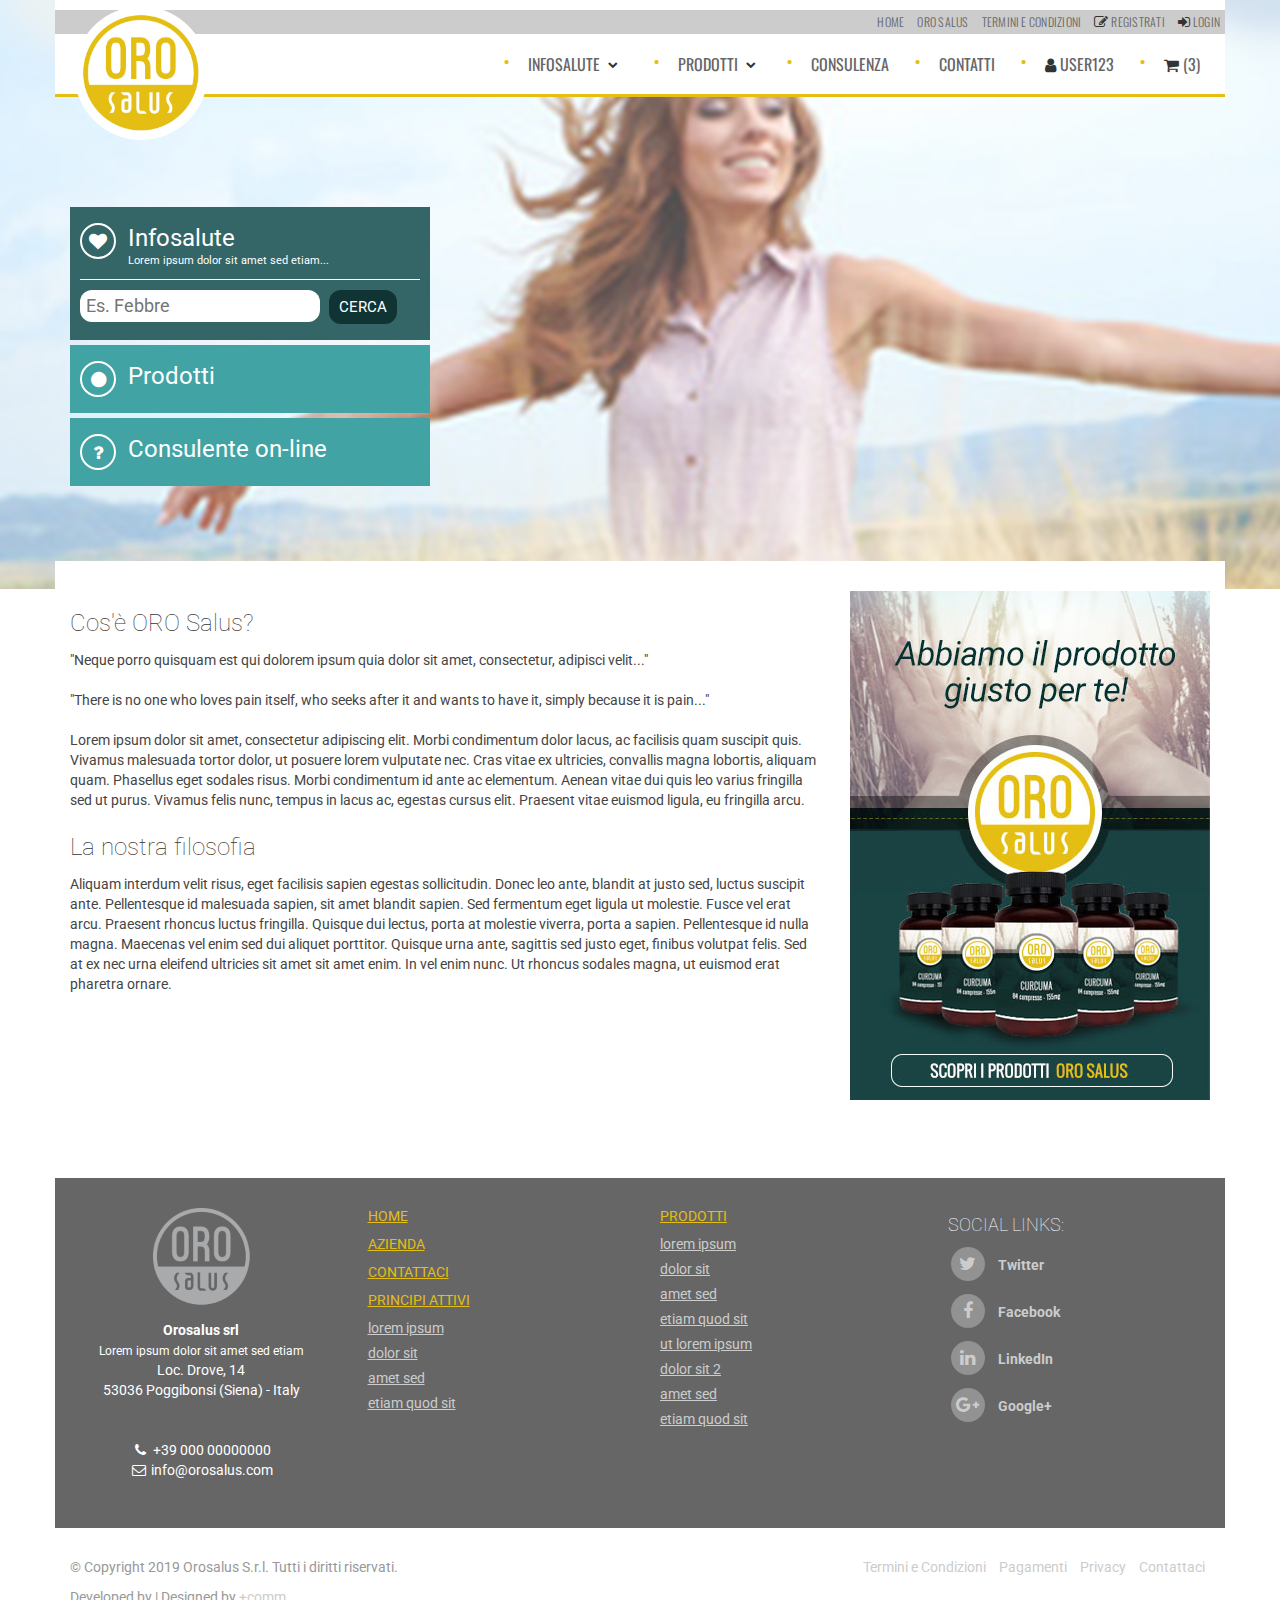
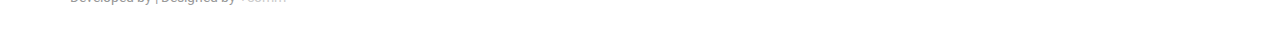
<file: index.html>
<!DOCTYPE html>
<html lang="it">

<head>
  <meta charset="utf-8">
  <title>Oro salus theme</title>
  <meta content="width=device-width, initial-scale=1.0" name="viewport">
  <meta content="" name="keywords">
  <meta content="" name="description">

  <!-- Facebook Opengraph integration: https://developers.facebook.com/docs/sharing/opengraph -->
  <meta property="og:title" content="">
  <meta property="og:image" content="">
  <meta property="og:url" content="">
  <meta property="og:site_name" content="">
  <meta property="og:description" content="">

  <!-- Twitter Cards integration: https://dev.twitter.com/cards/  -->
  <meta name="twitter:card" content="summary">
  <meta name="twitter:site" content="">
  <meta name="twitter:title" content="">
  <meta name="twitter:description" content="">
  <meta name="twitter:image" content="">

  <!-- Fav and touch icons -->
  <link rel="shortcut icon" href="img/icons/favicon.png">
  <link rel="apple-touch-icon" sizes="57x57" href="img/icons/apple-icon-57x57.png">
  <link rel="apple-touch-icon" sizes="60x60" href="img/icons/apple-icon-60x60.png">
  <link rel="apple-touch-icon" sizes="72x72" href="img/icons/apple-icon-72x72.png">
  <link rel="apple-touch-icon" sizes="76x76" href="img/icons/apple-icon-76x76.png">
  <link rel="apple-touch-icon" sizes="114x114" href="img/icons/apple-icon-114x114.png">
  <link rel="apple-touch-icon" sizes="120x120" href="img/icons/apple-icon-120x120.png">
  <link rel="apple-touch-icon" sizes="144x144" href="img/icons/apple-icon-144x144.png">
  <link rel="apple-touch-icon" sizes="152x152" href="img/icons/apple-icon-152x152.png">
  <link rel="apple-touch-icon" sizes="180x180" href="img/icons/apple-icon-180x180.png">
  <link rel="icon" type="image/png" sizes="192x192"  href="img/icons/android-icon-192x192.png">
  <link rel="icon" type="image/png" sizes="32x32" href="img/icons/favicon-32x32.png">
  <link rel="icon" type="image/png" sizes="96x96" href="img/icons/favicon-96x96.png">
  <link rel="icon" type="image/png" sizes="16x16" href="img/icons/favicon-16x16.png">
  <link rel="manifest" href="img/icons/manifest.json">
  <meta name="msapplication-TileColor" content="#ffffff">
  <meta name="msapplication-TileImage" content="img/icons/ms-icon-144x144.png">
  <meta name="theme-color" content="#ffffff">

  <!-- Google Fonts -->
  <link href="https://fonts.googleapis.com/css?family=Roboto:400,100,300,500,700,900" rel="stylesheet">
  <link href="https://fonts.googleapis.com/css?family=Oswald:300,400,500" rel="stylesheet">

  <!-- Bootstrap CSS File -->
  <link href="lib/bootstrap/css/bootstrap.min.css" rel="stylesheet">

  <!-- Libraries CSS Files -->
  <link href="lib/font-awesome/css/font-awesome.min.css" rel="stylesheet">
  <link href="lib/owlcarousel/owl.carousel.min.css" rel="stylesheet">
  <link href="lib/owlcarousel/owl.theme.min.css" rel="stylesheet">
  <link href="lib/owlcarousel/owl.transitions.min.css" rel="stylesheet">

  <!-- Main Stylesheet File -->
  <link href="css/style.css" rel="stylesheet">

  <!-- Home slider -->
  <link href="css/slider.css" rel="stylesheet">

</head>

<body class="page-index has-hero bodyBg" data-stellar-background-ratio="0.1">
  <!--Change the background class to alter background image, options are: benches, boots, buildings, city, metro -->
  <header>

    <!--Header & navbar-branding region-->
    <div class="container">
      <div class="row bgHeaderWhite">
        <a class="navbar-brand" href="index.html" title="Home">
          <h1 class="hidden">
            <img src="img/logo.png" alt="Flexor Logo">
            Oro Salus
          </h1>
        </a>

        <!--header rightside-->
        <!--user menu-->
        <ul class="list-inline user-menu pull-right headerBar" role="menubar" >
          <li class="user-register hidden-mobile"><a href="index.html" class="text-uppercase">Home</a></li>
          <li class="user-register hidden-mobile"><a href="index.html" class="text-uppercase">Oro Salus</a></li>
          <li class="user-register hidden-mobile"><a href="index.html" class="text-uppercase">Termini e Condizioni</a></li>
          <li class="user-register"><i class="fa fa-edit text-primary "></i> <a href="register.html" class="text-uppercase">Registrati</a></li>
          <li class="user-login"><i class="fa fa-sign-in text-primary"></i> <a href="login.html" class="text-uppercase">Login</a></li>
        </ul>

      </div> <!-- /row -->
    </div> <!-- /container -->

    <div class="container">
      <div class="row bgHeaderWhite">
        <div class="navbar navbar-default">
          <!--mobile collapse menu button-->
          <button type="button" class="navbar-toggle collapsed" data-toggle="collapse" data-target=".navbar-collapse" aria-expanded="false"> <span class="sr-only">Toggle navigation</span> <span class="icon-bar"></span> <span class="icon-bar"></span> <span class="icon-bar"></span> </button>

          <!--everything within this div is collapsed on mobile-->
          <div class="navbar-collapse collapse">
            <ul class="nav navbar-nav navbar-right" id="main-menu" role="menubar" aria-label="Oro salus menu">

              <li class="dropdown bulletItems" role="none presentation">
                <a href="#" class="dropdown-toggle" data-toggle="dropdown" role="menuitem" aria-haspopup="true" aria-expanded="false" tabindex="0" >INFOSALUTE<b class="caret"></b></a>
                <!-- Dropdown Menu -->
                <ul class="dropdown-menu" role="menu" aria-label="Infosalute" >
                  <li class="dropdown-header" role="none presentation">Sintomi</li>
                  <li role="none presentation"><a href="elements.html" tabindex="-1" class="menu-item" role="menuitem">Febbre</a></li>
                  <li role="none presentation"><a href="about.html" tabindex="-1" class="menu-item" role="menuitem">Mal di Schiena</a></li>
                  <li role="none presentation"><a href="login.html" tabindex="-1" class="menu-item" role="menuitem">Dolori Articolari</a></li>
                  <li role="none presentation"><a href="register.html" tabindex="-1" class="menu-item" role="menuitem">Lorem ipsum</a></li>
                  <li class="dropdown-footer" role="none presentation">Dropdown footer</li>
                </ul>
              </li>
              
              <li class="dropdown dropdown-mm bulletItems" role="none presentation">
                <a href="#" class="dropdown-toggle" data-toggle="dropdown">PRODOTTI<b class="caret"></b></a>
                <!-- Dropdown Menu -->
                <ul class="dropdown-menu dropdown-menu-mm dropdown-menu-persist" role="menu" aria-label="Prodotti" >
                  <li class="row" role="none presentation">
                    <ul class="col-md-6" role="none presentation">
                      <li class="dropdown-header" role="none presentation">Categoria 1</li>
                      <li role="none presentation"><a href="#" role="menuitem">Lorem ipsum</a></li>
                      <li role="none presentation"><a href="#" role="menuitem">Dolor sit</a></li>
                      <li role="none presentation"><a href="#" role="menuitem">Amet sed</a></li>
                      <li role="none presentation"><a href="#" role="menuitem">Quoque sed etiam</a></li>
                    </ul>
                    <ul class="col-md-6" role="none presentation">
                      <li class="dropdown-header" role="none presentation">Categoria 2</li>
                      <li role="none presentation"><a href="#" role="menuitem">Lorem ipsum</a></li>
                      <li role="none presentation"><a href="#" role="menuitem">Dolor sit</a></li>
                      <li role="none presentation"><a href="#" role="menuitem">Amet sed</a></li>
                      <li role="none presentation"><a href="#" role="menuitem">Quoque sed etiam</a></li>
                    </ul>
                  </li>
                  <li class="dropdown-footer" role="none presentation">
                    <div class="row">
                      <div class="col-md-7">Acquista i nostri prodotti</div>
                      <div class="col-md-5">
                        <a href="https://bootstrapmade.com" class="btn btn-more btn-lg pull-right"><i class="fa fa-cloud-download"></i> Acquista</a>
                      </div>
                    </div>
                  </li>
                </ul>
              </li>

              <li class="bulletItems" role="none presentation"><a href="#" role="menuitem">Consulenza</a></li>
              <li class="bulletItems" role="none presentation"><a href="#" role="menuitem">Contatti</a></li>
              <li class="bulletItems" role="none presentation"><a href="#" role="menuitem" ><i class="fa fa-user text-primary "></i> user123</a></li>
              <li class="bulletItems" role="none presentation"><a href="#" role="menuitem" ><i class="fa fa-shopping-cart text-primary "></i> (3)</a></li>

            </ul>
          </div><!--/.navbar-collapse -->

        </div> <!--/.navbar -->

      </div> <!-- /row -->
    </div> <!-- /container -->

  </header>

  <!-- SLIDER -->
  <!-- SLIDER -->
  <!-- SLIDER -->
  <div id="subHeader">
    <div class="container">
      <div class="row ">
        <div class="col-xs-12 col-md-4 col-sm-8 ">
          <div class="blockTab darkGreen">
            <a href="#" title="Ricerca Oro Salus">
            <div class="contentTab">
              <div class="iconTab"><i class="fa fa-heart"></i></div> <div class="titleTab">Infosalute<br/>
              <small>Lorem ipsum dolor sit amet sed etiam...</small></div>
            </div></a>
            <form action="">
              <input type="text" class="serachTxt" placeholder="Es. Febbre" >
              <input type="submit" value="CERCA">
            </form>
          </div>
          <div class="blockTab lightGreen">
            <a href="#" title="Ricerca Oro Salus">
            <div class="contentTab">
              <div class="iconTab"><i class="fa fa-circle"></i></div> <div class="titleTab">Prodotti</div>
            </div></a>
          </div>
          <div class="blockTab lightGreen">
            <a href="#" title="Ricerca Oro Salus">
            <div class="contentTab">
              <div class="iconTab"><i class="fa fa-question"></i></div> <div class="titleTab">Consulente on-line</div>
            </div></a>
          </div>

        </div> <!-- //col-xs-12  -->  
      </div> <!-- //row -->  
    </div> <!-- //container -->  

  </div>
  <!-- /SLIDER -->
  <!-- /SLIDER -->
  <!-- /SLIDER -->



  <!-- ======== @Region: #main content ======== -->
  <!-- ======== @Region: #main content ======== -->
  <!-- ======== @Region: #main content ======== -->
  <main >

    <div class="container">
      <div class="row mainContent">

        <article class="col-xs-12 col-md-8 paddingContent">
        <h3>Cos'è ORO Salus?</h3>
        <p>"Neque porro quisquam est qui dolorem ipsum quia dolor sit amet, consectetur, adipisci velit..."</p>
        <p>"There is no one who loves pain itself, who seeks after it and wants to have it, simply because it is pain..."</p>

        <p>Lorem ipsum dolor sit amet, consectetur adipiscing elit. Morbi condimentum dolor lacus, ac facilisis quam suscipit quis. Vivamus malesuada tortor dolor, ut posuere lorem vulputate nec. Cras vitae ex ultricies, convallis magna lobortis, aliquam quam. Phasellus eget sodales risus. Morbi condimentum id ante ac elementum. Aenean vitae dui quis leo varius fringilla sed ut purus. Vivamus felis nunc, tempus in lacus ac, egestas cursus elit. Praesent vitae euismod ligula, eu fringilla arcu.</p>

        <h3>La nostra filosofia</h3>

        <p>Aliquam interdum velit risus, eget facilisis sapien egestas sollicitudin. Donec leo ante, blandit at justo sed, luctus suscipit ante. Pellentesque id malesuada sapien, sit amet blandit sapien. Sed fermentum eget ligula ut molestie. Fusce vel erat arcu. Praesent rhoncus luctus fringilla. Quisque dui lectus, porta at molestie viverra, porta a sapien. Pellentesque id nulla magna. Maecenas vel enim sed dui aliquet porttitor. Quisque urna ante, sagittis sed justo eget, finibus volutpat felis. Sed at ex nec urna eleifend ultricies sit amet sit amet enim. In vel enim nunc. Ut rhoncus sodales magna, ut euismod erat pharetra ornare.</p>
        </article>

        <aside class="col-xs-12 col-md-4 paddingContent">
            <img src="./img/sidebar.jpg" alt="oro salus product advertising"  >
        </aside>


      </div> <!-- /row mainContent -->
    </div> <!-- /row mainContent -->

  </main>
  <!-- ======== @Region: #main content ======== -->
  <!-- ======== @Region: #main content ======== -->
  <!-- ======== @Region: #main content ======== -->


  <!-- ======== @Region: #footer ======== -->
  <!-- ======== @Region: #footer ======== -->
  <!-- ======== @Region: #footer ======== -->
  <footer id="footer" class="block" >
    <div class="container">

      <div class="row" id="contact">

        <div class="col-md-3 col-sm-6 col-sx-12 text-center">
          <div class="block">
            <address>
              <div itemscope itemtype="http://schema.org/LocalBusiness">
              <img src="./img/logo-footer.png" class="logoFooter" itemprop="image" alt="oro salussmall logo" ><br/>
              <strong itemprop="name">Orosalus srl</strong><br>
              <small itemprop="description">Lorem ipsum dolor sit amet sed etiam</small><br>
              <div itemprop="address" itemscope itemtype="http://schema.org/PostalAddress" >
                <span itemprop="streetAddress">Loc. Drove, 14</span><br>
                <span itemprop="addressLocality">53036 Poggibonsi</span>
                <span itemprop="addressRegion">(Siena) - Italy</span>
              </div>
              <br><br>
              <span itemprop="telephone"><i class="fa fa-phone fa-fw"></i> +39 000 00000000</span>
              <br>
              <span itemprop="email"><i class="fa fa-envelope-o fa-fw"></i> info@orosalus.com</span>
              <br>
              </div>
            </address>
          </div> <!-- /block -->
        </div> <!-- /col-md-3 col-sm-3 col-xs-6 -->

        <div class="col-md-3 col-sm-3 col-xs-6">
          <div class="block">
          <ul class="footerMenu ">
            <li class="largeMenu" ><a href="#" title="" >HOME</a></li>
            <li class="largeMenu" ><a href="#" title="" >AZIENDA</a></li>
            <li class="largeMenu" ><a href="#" title="" >CONTATTACI</a></li>
          </ul>

          <ul class="footerMenu ">
            <li class="largeMenu" ><a href="#" title="" >PRINCIPI ATTIVI</a></li>
            <li ><a href="#" title="" >lorem ipsum</a></li>
            <li ><a href="#" title="" >dolor sit</a></li>
            <li ><a href="#" title="" >amet sed</a></li>
            <li ><a href="#" title="" >etiam quod sit</a></li>
          </ul>

          </div> <!-- /block -->
        </div> <!-- /col-md-3 col-sm-3 col-xs-6 -->


        <div class="col-md-3 col-sm-3 col-xs-6">
          <div class="block">
          <ul class="footerMenu ">
            <li class="largeMenu" ><a href="#" title="" >PRODOTTI</a></li>
            <li ><a href="#" title="" >lorem ipsum</a></li>
            <li ><a href="#" title="" >dolor sit</a></li>
            <li ><a href="#" title="" >amet sed</a></li>
            <li ><a href="#" title="" >etiam quod sit</a></li>
            <li ><a href="#" title="" >ut lorem ipsum</a></li>
            <li ><a href="#" title="" >dolor sit 2</a></li>
            <li ><a href="#" title="" >amet sed</a></li>
            <li ><a href="#" title="" >etiam quod sit</a></li>
          </ul>
          </div> <!-- /block -->
        </div> <!-- /col-md-3 col-sm-3 col-xs-6 -->

        <div class="col-md-3 col-sm-12 col-xs-12">
          <div class="block">
          <h4 class="text-uppercase">
              Social links:
            </h4>
          <!--social media icons-->
          <div class="social-media social-media-stacked">
            <!--@todo: replace with company social media details-->
            <a href="#"><i class="fa fa-twitter fa-fw"></i> Twitter</a>
            <a href="#"><i class="fa fa-facebook fa-fw"></i> Facebook</a>
            <a href="#"><i class="fa fa-linkedin fa-fw"></i> LinkedIn</a>
            <a href="#"><i class="fa fa-google-plus fa-fw"></i> Google+</a>
          </div>
          </div> <!-- /block -->
        </div> <!-- /col-md-3 col-sm-3 col-xs-6 -->

      </div>  <!-- /row -->

      <div class="row subfooter">

        <div class="col-md-6 col-sm-6 col-xs-12">
          <p>© Copyright 2019 Orosalus S.r.l. Tutti i diritti riservati.</p>
          <div class="credits">
            Developed by <a href="#"></a> | Designed by <a href="#">+comm</a>
          </div>
        </div>

        <div class="col-md-6 col-sm-6 col-xs-12">
          <ul class="list-inline pull-right">
            <li><a href="#">Termini e Condizioni</a></li>
            <li><a href="#">Pagamenti</a></li>
            <li><a href="#">Privacy</a></li>
            <li><a href="#">Contattaci</a></li>
          </ul>
        </div>

      </div>  <!-- /row -->

      <a href="#top" class="scrolltop">Top</a>

    </div>
  </footer>

  <!-- Required JavaScript Libraries -->
  <script src="lib/jquery/jquery.min.js"></script>
  <script src="lib/bootstrap/js/bootstrap.min.js"></script>
  <script src="lib/owlcarousel/owl.carousel.min.js"></script>
  <script src="lib/stellar/stellar.min.js"></script>
  <script src="lib/waypoints/waypoints.min.js"></script>

  <!-- Template Specisifc Custom Javascript File -->
  <script src="js/custom.js"></script>

</body>

</html>
</file>
<file: css/style.css>
/*
  Theme Name: Oro Salus
  Theme URL: #
  Author: #
  Author URL: #
*/

.btn {
  text-shadow: none;
}
.btn-shadow {
  -webkit-box-shadow: 0 1px 5px #969696;
  -moz-box-shadow: 0 1px 5px #969696;
  box-shadow: 0 1px 5px #969696;
}
.btn-primary {
  color: #ffffff;
  text-shadow: 0 -1px 0 rgba(0, 0, 0, 0.25);
  background-image: -webkit-linear-gradient(top, #e4be13 0%, #e4be13 100%);
  background-image: -o-linear-gradient(top, #e4be13 0%, #e4be13 100%);
  background-image: linear-gradient(to bottom, #e4be13 0%, #e4be13 100%);
  background-color: #f4511e;
  background-image: -moz-linear-gradient(top, #e4be13, #e4be13);
  background-image: -webkit-gradient(linear, 0 0, 0 100%, from(#e4be13), to(#e4be13));
  background-image: -webkit-linear-gradient(top, #e4be13, #e4be13);
  background-image: -o-linear-gradient(top, #e4be13, #e4be13);
  background-image: linear-gradient(to bottom, #e4be13, #e4be13);
  background-repeat: repeat-x;
  filter: progid:DXImageTransform.Microsoft.gradient(startColorstr='#ffe4be13', endColorstr='#ffe4be13', GradientType=0);
  border-color: #e4be13 #e4be13 #9e3111;
  border-color: rgba(0, 0, 0, 0.1) rgba(0, 0, 0, 0.1) rgba(0, 0, 0, 0.25);
  *background-color: #e4be13;
  /* Darken IE7 buttons by default so they stand out more given they won't have borders */
  filter: progid:DXImageTransform.Microsoft.gradient(enabled = false);
}
.btn-primary:hover,
.btn-primary:focus,
.btn-primary:active,
.btn-primary.active,
.btn-primary.disabled,
.btn-primary[disabled],
.btn-primary.active.focus,
.btn-primary.active:focus,
.btn-primary.active:hover,
.btn-primary:active.focus,
.btn-primary:active:focus,
.btn-primary:active:hover {
  color: #ffffff;
  background-color: #e4be13;
  border-color: #e4be13;
}
.btn-warning {
  color: #ffffff;
  text-shadow: 0 -1px 0 rgba(0, 0, 0, 0.25);
  background-image: -webkit-linear-gradient(top, #fbb450 0%, #f89406 100%);
  background-image: -o-linear-gradient(top, #fbb450 0%, #f89406 100%);
  background-image: linear-gradient(to bottom, #fbb450 0%, #f89406 100%);
  background-color: #faa732;
  background-image: -moz-linear-gradient(top, #fbb450, #f89406);
  background-image: -webkit-gradient(linear, 0 0, 0 100%, from(#fbb450), to(#f89406));
  background-image: -webkit-linear-gradient(top, #fbb450, #f89406);
  background-image: -o-linear-gradient(top, #fbb450, #f89406);
  background-image: linear-gradient(to bottom, #fbb450, #f89406);
  background-repeat: repeat-x;
  filter: progid:DXImageTransform.Microsoft.gradient(startColorstr='#fffbb450', endColorstr='#fff89406', GradientType=0);
  border-color: #f89406 #f89406 #ad6704;
  border-color: rgba(0, 0, 0, 0.1) rgba(0, 0, 0, 0.1) rgba(0, 0, 0, 0.25);
  *background-color: #f89406;
  /* Darken IE7 buttons by default so they stand out more given they won't have borders */
  filter: progid:DXImageTransform.Microsoft.gradient(enabled = false);
}
.btn-warning:hover,
.btn-warning:focus,
.btn-warning:active,
.btn-warning.active,
.btn-warning.disabled,
.btn-warning[disabled],
.btn-warning.active.focus,
.btn-warning.active:focus,
.btn-warning.active:hover,
.btn-warning:active.focus,
.btn-warning:active:focus,
.btn-warning:active:hover {
  color: #ffffff;
  background-color: #f89406;
  border-color: #f89406;
}
.btn-danger {
  color: #ffffff;
  text-shadow: 0 -1px 0 rgba(0, 0, 0, 0.25);
  background-image: -webkit-linear-gradient(top, #ee5f5b 0%, #bd362f 100%);
  background-image: -o-linear-gradient(top, #ee5f5b 0%, #bd362f 100%);
  background-image: linear-gradient(to bottom, #ee5f5b 0%, #bd362f 100%);
  background-color: #da4f49;
  background-image: -moz-linear-gradient(top, #ee5f5b, #bd362f);
  background-image: -webkit-gradient(linear, 0 0, 0 100%, from(#ee5f5b), to(#bd362f));
  background-image: -webkit-linear-gradient(top, #ee5f5b, #bd362f);
  background-image: -o-linear-gradient(top, #ee5f5b, #bd362f);
  background-image: linear-gradient(to bottom, #ee5f5b, #bd362f);
  background-repeat: repeat-x;
  filter: progid:DXImageTransform.Microsoft.gradient(startColorstr='#ffee5f5b', endColorstr='#ffbd362f', GradientType=0);
  border-color: #bd362f #bd362f #802420;
  border-color: rgba(0, 0, 0, 0.1) rgba(0, 0, 0, 0.1) rgba(0, 0, 0, 0.25);
  *background-color: #bd362f;
  /* Darken IE7 buttons by default so they stand out more given they won't have borders */
  filter: progid:DXImageTransform.Microsoft.gradient(enabled = false);
}
.btn-danger:hover,
.btn-danger:focus,
.btn-danger:active,
.btn-danger.active,
.btn-danger.disabled,
.btn-danger[disabled],
.btn-danger.active.focus,
.btn-danger.active:focus,
.btn-danger.active:hover,
.btn-danger:active.focus,
.btn-danger:active:focus,
.btn-danger:active:hover {
  color: #ffffff;
  background-color: #bd362f;
  border-color: #bd362f;
}
.btn-success {
  color: #ffffff;
  text-shadow: 0 -1px 0 rgba(0, 0, 0, 0.25);
  background-image: -webkit-linear-gradient(top, #1b7b00 0%, #51a351 100%);
  background-image: -o-linear-gradient(top, #1b7b00 0%, #51a351 100%);
  background-image: linear-gradient(to bottom, #1b7b00 0%, #51a351 100%);
  background-color: #318b20;
  background-image: -moz-linear-gradient(top, #1b7b00, #51a351);
  background-image: -webkit-gradient(linear, 0 0, 0 100%, from(#1b7b00), to(#51a351));
  background-image: -webkit-linear-gradient(top, #1b7b00, #51a351);
  background-image: -o-linear-gradient(top, #1b7b00, #51a351);
  background-image: linear-gradient(to bottom, #1b7b00, #51a351);
  background-repeat: repeat-x;
  filter: progid:DXImageTransform.Microsoft.gradient(startColorstr='#ff1b7b00', endColorstr='#ff51a351', GradientType=0);
  border-color: #51a351 #51a351 #387038;
  border-color: rgba(0, 0, 0, 0.1) rgba(0, 0, 0, 0.1) rgba(0, 0, 0, 0.25);
  *background-color: #51a351;
  /* Darken IE7 buttons by default so they stand out more given they won't have borders */
  filter: progid:DXImageTransform.Microsoft.gradient(enabled = false);
}
.btn-success:hover,
.btn-success:focus,
.btn-success:active,
.btn-success.active,
.btn-success.disabled,
.btn-success[disabled],
.btn-success.active.focus,
.btn-success.active:focus,
.btn-success.active:hover,
.btn-success:active.focus,
.btn-success:active:focus,
.btn-success:active:hover {
  color: #ffffff;
  background-color: #51a351;
  border-color: #51a351;
}
.btn-info {
  color: #ffffff;
  text-shadow: 0 -1px 0 rgba(0, 0, 0, 0.25);
  background-image: -webkit-linear-gradient(top, #5bc0de 0%, #2f96b4 100%);
  background-image: -o-linear-gradient(top, #5bc0de 0%, #2f96b4 100%);
  background-image: linear-gradient(to bottom, #5bc0de 0%, #2f96b4 100%);
  background-color: #49afcd;
  background-image: -moz-linear-gradient(top, #5bc0de, #2f96b4);
  background-image: -webkit-gradient(linear, 0 0, 0 100%, from(#5bc0de), to(#2f96b4));
  background-image: -webkit-linear-gradient(top, #5bc0de, #2f96b4);
  background-image: -o-linear-gradient(top, #5bc0de, #2f96b4);
  background-image: linear-gradient(to bottom, #5bc0de, #2f96b4);
  background-repeat: repeat-x;
  filter: progid:DXImageTransform.Microsoft.gradient(startColorstr='#ff5bc0de', endColorstr='#ff2f96b4', GradientType=0);
  border-color: #2f96b4 #2f96b4 #1f6377;
  border-color: rgba(0, 0, 0, 0.1) rgba(0, 0, 0, 0.1) rgba(0, 0, 0, 0.25);
  *background-color: #2f96b4;
  /* Darken IE7 buttons by default so they stand out more given they won't have borders */
  filter: progid:DXImageTransform.Microsoft.gradient(enabled = false);
}
.btn-info:hover,
.btn-info:focus,
.btn-info:active,
.btn-info.active,
.btn-info.disabled,
.btn-info[disabled],
.btn-info.active.focus,
.btn-info.active:focus,
.btn-info.active:hover,
.btn-info:active.focus,
.btn-info:active:focus,
.btn-info:active:hover {
  color: #ffffff;
  background-color: #2f96b4;
  border-color: #2f96b4;
}
.btn-inverse {
  color: #ffffff;
  text-shadow: 0 -1px 0 rgba(0, 0, 0, 0.25);
  background-image: -webkit-linear-gradient(top, #343331 0%, #000000 100%);
  background-image: -o-linear-gradient(top, #343331 0%, #000000 100%);
  background-image: linear-gradient(to bottom, #343331 0%, #000000 100%);
  background-color: #1f1f1d;
  background-image: -moz-linear-gradient(top, #343331, #000000);
  background-image: -webkit-gradient(linear, 0 0, 0 100%, from(#343331), to(#000000));
  background-image: -webkit-linear-gradient(top, #343331, #000000);
  background-image: -o-linear-gradient(top, #343331, #000000);
  background-image: linear-gradient(to bottom, #343331, #000000);
  background-repeat: repeat-x;
  filter: progid:DXImageTransform.Microsoft.gradient(startColorstr='#ff343331', endColorstr='#ff000000', GradientType=0);
  border-color: #000000 #000000 #000000;
  border-color: rgba(0, 0, 0, 0.1) rgba(0, 0, 0, 0.1) rgba(0, 0, 0, 0.25);
  *background-color: #000000;
  /* Darken IE7 buttons by default so they stand out more given they won't have borders */
  filter: progid:DXImageTransform.Microsoft.gradient(enabled = false);
}
.btn-inverse:hover,
.btn-inverse:focus,
.btn-inverse:active,
.btn-inverse.active,
.btn-inverse.disabled,
.btn-inverse[disabled],
.btn-inverse.active.focus,
.btn-inverse.active:focus,
.btn-inverse.active:hover,
.btn-inverse:active.focus,
.btn-inverse:active:focus,
.btn-inverse:active:hover {
  color: #ffffff;
  background-color: #000000;
  border-color: #000000;
}
.btn-more {
  background: #ffffff;
  color: #e4be13;
  -webkit-box-shadow: 0 1px 3px rgba(52, 51, 49, 0.3);
  -moz-box-shadow: 0 1px 3px rgba(52, 51, 49, 0.3);
  box-shadow: 0 1px 3px rgba(52, 51, 49, 0.3);
  -webkit-border-radius: 2px;
  -moz-border-radius: 2px;
  border-radius: 2px;
  padding: 0 12px 0 0;
  text-transform: none;
  display: inline-block;
  line-height: 20px;
  border: none;
  margin: 0;
  -webkit-transition: all 0.2s ease-out;
  -moz-transition: all 0.2s ease-out;
  -o-transition: all 0.2s ease-out;
  transition: all 0.2s ease-out;
  font-weight: bold;
}
.btn-more.block-link {
  display: block;
}
.btn-more.block-link:before,
.btn-more.block-link:after {
  content: " ";
  display: table;
}
.btn-more.block-link:after {
  clear: both;
}
.btn-more.block-link i {
  float: left;
}
.btn-more:hover {
  background: #e4be13;
  color: #ffffff !important;
  text-decoration: none;
  text-shadow: none;
}
.btn-more i,
.btn-more [class*=" icon-"] {
  background: #e4be13;
  color: #ffffff;
  font-style: normal;
  font-weight: 100;
  -webkit-border-radius: 2px 0 0 2px;
  -moz-border-radius: 2px 0 0 2px;
  border-radius: 2px 0 0 2px;
  height: 20px;
  width: 20px;
  display: inline-block;
  line-height: 20px;
  text-align: center;
  margin: 0;
  padding: 0;
  margin-right: 8px;
}
.btn-more i.default:before,
.btn-more [class*=" icon-"].default:before {
  content: "\f067";
  font-family: 'FontAwesome';
}
.btn-more.i-right {
  padding: 0 0 0 12px;
}
.btn-more.i-right i,
.btn-more.i-right [class*=" icon-"] {
  margin-right: 0;
  margin-left: 8px;
  -webkit-border-radius: 0 2px 2px 0;
  -moz-border-radius: 0 2px 2px 0;
  border-radius: 0 2px 2px 0;
}
.btn-more.large,
.btn-more.btn-lg {
  line-height: 38px;
}
.btn-more.large i,
.btn-more.btn-lg i {
  height: 38px;
  line-height: 40px;
  width: 38px;
  font-size: 22px;
  vertical-align: top;
}
.block {
  padding: 2em 0;
}
.block:before,
.block:after {
  content: " ";
  display: table;
}
.block:after {
  clear: both;
}
  .block-title {
  margin-top: 0;
  position: relative;
  margin-bottom: 30px;
}
  .block-title:after {
    width: 80px;
    height: 1px;
    background: #e4be13;
    content: '';
    display: block;
    position: absolute;
    bottom: -10px;
  }
.block.block-pd-sm {
  padding: 2em 0;
}
.block.block-pd-lg {
  padding: 8em 0;
}
.block.block-pd-h {
  padding: 4em;
}
.block.block-pd-h.block-pd-sm {
  padding: 2em;
}
.block.block-pd-h.block-pd-lg {
  padding: 8em;
}
.block.block-bg-primary,
.block.block-bg-primary:after {
  background-color: #e4be13;
  color: #ffffff;
}
.block.block-bg-noise,
.block.block-bg-noise:after {
  background: #ededed url(../img/bg_noise-bg.png) left top repeat;
}
.block.block-bg-grey,
.block.block-bg-grey:after {
  background-color: #f3f3f3;
}
.block.block-bg-gradient,
.block.block-bg-gradient:after {
  background-image: -webkit-linear-gradient(top, #f9f9f9 0%, #f6f6f6 100%);
  background-image: -o-linear-gradient(top, #f9f9f9 0%, #f6f6f6 100%);
  background-image: linear-gradient(to bottom, #f9f9f9 0%, #f6f6f6 100%);
  background-color: #f8f8f8;
  background-image: -moz-linear-gradient(top, #f9f9f9, #f6f6f6);
  background-image: -webkit-gradient(linear, 0 0, 0 100%, from(#f9f9f9), to(#f6f6f6));
  background-image: -webkit-linear-gradient(top, #f9f9f9, #f6f6f6);
  background-image: -o-linear-gradient(top, #f9f9f9, #f6f6f6);
  background-image: linear-gradient(to bottom, #f9f9f9, #f6f6f6);
  background-repeat: repeat-x;
  filter: progid:DXImageTransform.Microsoft.gradient(startColorstr='#fff9f9f9', endColorstr='#fff6f6f6', GradientType=0);
}
.block.block-bg-gradient-flip,
.block.block-bg-gradient-flip:after {
  background-image: -webkit-linear-gradient(top, #f6f6f6 0%, #f9f9f9 100%);
  background-image: -o-linear-gradient(top, #f6f6f6 0%, #f9f9f9 100%);
  background-image: linear-gradient(to bottom, #f6f6f6 0%, #f9f9f9 100%);
  background-color: #f7f7f7;
  background-image: -moz-linear-gradient(top, #f6f6f6, #f9f9f9);
  background-image: -webkit-gradient(linear, 0 0, 0 100%, from(#f6f6f6), to(#f9f9f9));
  background-image: -webkit-linear-gradient(top, #f6f6f6, #f9f9f9);
  background-image: -o-linear-gradient(top, #f6f6f6, #f9f9f9);
  background-image: linear-gradient(to bottom, #f6f6f6, #f9f9f9);
  background-repeat: repeat-x;
  filter: progid:DXImageTransform.Microsoft.gradient(startColorstr='#fff6f6f6', endColorstr='#fff9f9f9', GradientType=0);
}
.block.block-bg-grey-dark,
.block.block-bg-grey-dark:after {
  background-color: #212324;
  color: white;
}
.block.block-bg-img {
  background-repeat: no-repeat;
  background-attachment: fixed;
  background-size: cover;
  transition: 0s linear;
  transition-property: background-position;
}
.block.block-bg-overlay {
  position: relative;
}
.block.block-bg-overlay:after {
  content: '';
  position: absolute;
  top: 0;
  left: 0;
  right: 0;
  bottom: 0;
  height: 100%;
  width: 100%;
  z-index: 1;
  opacity: 0.5;
  filter: alpha(opacity=50);
  display: block !important;
}
.block.block-bg-overlay > * {
  z-index: 2;
  position: relative;
}
.block.block-bg-overlay.block-bg-overlay-1:after {
  opacity: 0.1;
  filter: alpha(opacity=10);
}
.block.block-bg-overlay.block-bg-overlay-2:after {
  opacity: 0.2;
  filter: alpha(opacity=20);
}
.block.block-bg-overlay.block-bg-overlay-3:after {
  opacity: 0.3;
  filter: alpha(opacity=30);
}
.block.block-bg-overlay.block-bg-overlay-4:after {
  opacity: 0.4;
  filter: alpha(opacity=40);
}
.block.block-bg-overlay.block-bg-overlay-5:after {
  opacity: 0.5;
  filter: alpha(opacity=50);
}
.block.block-bg-overlay.block-bg-overlay-6:after {
  opacity: 0.6;
  filter: alpha(opacity=60);
}
.block.block-bg-overlay.block-bg-overlay-7:after {
  opacity: 0.7;
  filter: alpha(opacity=70);
}
.block.block-bg-overlay.block-bg-overlay-8:after {
  opacity: 0.8;
  filter: alpha(opacity=80);
}
.block.block-bg-overlay.block-bg-overlay-9:after {
  opacity: 0.9;
  filter: alpha(opacity=90);
}
.block.block-border-bottom {
  border-bottom: 1px solid #e4be13;
}
.block.block-border-top {
  border-top: 1px solid #e4be13;
}
.block.block-border-bottom-grey {
  border-bottom: 1px solid #eeeeee;
}
.block.block-border-top-grey {
  border-top: 1px solid #eeeeee;
}
.block-contained {
  padding: 4em 0;
  margin-right: auto;
  margin-left: auto;
  padding-left: 15px;
  padding-right: 15px;
}
.block-contained:before,
.block-contained:after {
  content: " ";
  display: table;
}
.block-contained:after {
  clear: both;
}
.block-contained .block-title {
  margin-top: 0;
  position: relative;
  margin-bottom: 30px;
}
.block-contained .block-title:after {
  width: 80px;
  height: 1px;
  background: #e4be13;
  content: '';
  display: block;
  position: absolute;
  bottom: -10px;
}
.block-contained.block-pd-sm {
  padding: 2em 0;
}
.block-contained.block-pd-lg {
  padding: 8em 0;
}
.block-contained.block-pd-h {
  padding: 4em;
}
.block-contained.block-pd-h.block-pd-sm {
  padding: 2em;
}
.block-contained.block-pd-h.block-pd-lg {
  padding: 8em;
}
.block-contained.block-bg-primary,
.block-contained.block-bg-primary:after {
  background-color: #e4be13;
  color: #ffffff;
}
.block-contained.block-bg-noise,
.block-contained.block-bg-noise:after {
  background: #ededed url(../img/bg_noise-bg.png) left top repeat;
}
.block-contained.block-bg-grey,
.block-contained.block-bg-grey:after {
  background-color: #f3f3f3;
}
.block-contained.block-bg-gradient,
.block-contained.block-bg-gradient:after {
  background-image: -webkit-linear-gradient(top, #f9f9f9 0%, #f6f6f6 100%);
  background-image: -o-linear-gradient(top, #f9f9f9 0%, #f6f6f6 100%);
  background-image: linear-gradient(to bottom, #f9f9f9 0%, #f6f6f6 100%);
  background-color: #f8f8f8;
  background-image: -moz-linear-gradient(top, #f9f9f9, #f6f6f6);
  background-image: -webkit-gradient(linear, 0 0, 0 100%, from(#f9f9f9), to(#f6f6f6));
  background-image: -webkit-linear-gradient(top, #f9f9f9, #f6f6f6);
  background-image: -o-linear-gradient(top, #f9f9f9, #f6f6f6);
  background-image: linear-gradient(to bottom, #f9f9f9, #f6f6f6);
  background-repeat: repeat-x;
  filter: progid:DXImageTransform.Microsoft.gradient(startColorstr='#fff9f9f9', endColorstr='#fff6f6f6', GradientType=0);
}
.block-contained.block-bg-gradient-flip,
.block-contained.block-bg-gradient-flip:after {
  background-image: -webkit-linear-gradient(top, #f6f6f6 0%, #f9f9f9 100%);
  background-image: -o-linear-gradient(top, #f6f6f6 0%, #f9f9f9 100%);
  background-image: linear-gradient(to bottom, #f6f6f6 0%, #f9f9f9 100%);
  background-color: #f7f7f7;
  background-image: -moz-linear-gradient(top, #f6f6f6, #f9f9f9);
  background-image: -webkit-gradient(linear, 0 0, 0 100%, from(#f6f6f6), to(#f9f9f9));
  background-image: -webkit-linear-gradient(top, #f6f6f6, #f9f9f9);
  background-image: -o-linear-gradient(top, #f6f6f6, #f9f9f9);
  background-image: linear-gradient(to bottom, #f6f6f6, #f9f9f9);
  background-repeat: repeat-x;
  filter: progid:DXImageTransform.Microsoft.gradient(startColorstr='#fff6f6f6', endColorstr='#fff9f9f9', GradientType=0);
}
.block-contained.block-bg-grey-dark,
.block-contained.block-bg-grey-dark:after {
  background-color: #212324;
  color: white;
}
.block-contained.block-bg-img {
  background-repeat: no-repeat;
  background-attachment: fixed;
  background-size: cover;
  transition: 0s linear;
  transition-property: background-position;
}
.block-contained.block-bg-overlay {
  position: relative;
}
.block-contained.block-bg-overlay:after {
  content: '';
  position: absolute;
  top: 0;
  left: 0;
  right: 0;
  bottom: 0;
  height: 100%;
  width: 100%;
  z-index: 1;
  opacity: 0.5;
  filter: alpha(opacity=50);
  display: block !important;
}
.block-contained.block-bg-overlay > * {
  z-index: 2;
  position: relative;
}
.block-contained.block-bg-overlay.block-bg-overlay-1:after {
  opacity: 0.1;
  filter: alpha(opacity=10);
}
.block-contained.block-bg-overlay.block-bg-overlay-2:after {
  opacity: 0.2;
  filter: alpha(opacity=20);
}
.block-contained.block-bg-overlay.block-bg-overlay-3:after {
  opacity: 0.3;
  filter: alpha(opacity=30);
}
.block-contained.block-bg-overlay.block-bg-overlay-4:after {
  opacity: 0.4;
  filter: alpha(opacity=40);
}
.block-contained.block-bg-overlay.block-bg-overlay-5:after {
  opacity: 0.5;
  filter: alpha(opacity=50);
}
.block-contained.block-bg-overlay.block-bg-overlay-6:after {
  opacity: 0.6;
  filter: alpha(opacity=60);
}
.block-contained.block-bg-overlay.block-bg-overlay-7:after {
  opacity: 0.7;
  filter: alpha(opacity=70);
}
.block-contained.block-bg-overlay.block-bg-overlay-8:after {
  opacity: 0.8;
  filter: alpha(opacity=80);
}
.block-contained.block-bg-overlay.block-bg-overlay-9:after {
  opacity: 0.9;
  filter: alpha(opacity=90);
}
.block-contained.block-border-bottom {
  border-bottom: 1px solid #e4be13;
}
.block-contained.block-border-top {
  border-top: 1px solid #e4be13;
}
.block-contained.block-border-bottom-grey {
  border-bottom: 1px solid #eeeeee;
}
.block-contained.block-border-top-grey {
  border-top: 1px solid #eeeeee;
}
@media (min-width: 768px) {
  .block-contained {
    width: 750px;
  }
}
@media (min-width: 992px) {
  .block-contained {
    width: 970px;
  }
}
@media (min-width: 1200px) {
  .block-contained {
    width: 1170px;
  }
}
.block-highlight {
  padding: 4em 0;
  background-color: #f3f3f3;
  border-bottom: 1px solid #e4be13;
}
.block-highlight:before,
.block-highlight:after {
  content: " ";
  display: table;
}
.block-highlight:after {
  clear: both;
}
.block-highlight .block-title {
  margin-top: 0;
  position: relative;
  margin-bottom: 30px;
}
.block-highlight .block-title:after {
  width: 80px;
  height: 1px;
  background: #e4be13;
  content: '';
  display: block;
  position: absolute;
  bottom: -10px;
}
.block-highlight.block-pd-sm {
  padding: 2em 0;
}
.block-highlight.block-pd-lg {
  padding: 8em 0;
}
.block-highlight.block-pd-h {
  padding: 4em;
}
.block-highlight.block-pd-h.block-pd-sm {
  padding: 2em;
}
.block-highlight.block-pd-h.block-pd-lg {
  padding: 8em;
}
.block-highlight.block-bg-primary,
.block-highlight.block-bg-primary:after {
  background-color: #e4be13;
  color: #ffffff;
}
.block-highlight.block-bg-noise,
.block-highlight.block-bg-noise:after {
  background: #ededed url(../img/bg_noise-bg.png) left top repeat;
}
.block-highlight.block-bg-grey,
.block-highlight.block-bg-grey:after {
  background-color: #f3f3f3;
}
.block-highlight.block-bg-gradient,
.block-highlight.block-bg-gradient:after {
  background-image: -webkit-linear-gradient(top, #f9f9f9 0%, #f6f6f6 100%);
  background-image: -o-linear-gradient(top, #f9f9f9 0%, #f6f6f6 100%);
  background-image: linear-gradient(to bottom, #f9f9f9 0%, #f6f6f6 100%);
  background-color: #f8f8f8;
  background-image: -moz-linear-gradient(top, #f9f9f9, #f6f6f6);
  background-image: -webkit-gradient(linear, 0 0, 0 100%, from(#f9f9f9), to(#f6f6f6));
  background-image: -webkit-linear-gradient(top, #f9f9f9, #f6f6f6);
  background-image: -o-linear-gradient(top, #f9f9f9, #f6f6f6);
  background-image: linear-gradient(to bottom, #f9f9f9, #f6f6f6);
  background-repeat: repeat-x;
  filter: progid:DXImageTransform.Microsoft.gradient(startColorstr='#fff9f9f9', endColorstr='#fff6f6f6', GradientType=0);
}
.block-highlight.block-bg-gradient-flip,
.block-highlight.block-bg-gradient-flip:after {
  background-image: -webkit-linear-gradient(top, #f6f6f6 0%, #f9f9f9 100%);
  background-image: -o-linear-gradient(top, #f6f6f6 0%, #f9f9f9 100%);
  background-image: linear-gradient(to bottom, #f6f6f6 0%, #f9f9f9 100%);
  background-color: #f7f7f7;
  background-image: -moz-linear-gradient(top, #f6f6f6, #f9f9f9);
  background-image: -webkit-gradient(linear, 0 0, 0 100%, from(#f6f6f6), to(#f9f9f9));
  background-image: -webkit-linear-gradient(top, #f6f6f6, #f9f9f9);
  background-image: -o-linear-gradient(top, #f6f6f6, #f9f9f9);
  background-image: linear-gradient(to bottom, #f6f6f6, #f9f9f9);
  background-repeat: repeat-x;
  filter: progid:DXImageTransform.Microsoft.gradient(startColorstr='#fff6f6f6', endColorstr='#fff9f9f9', GradientType=0);
}
.block-highlight.block-bg-grey-dark,
.block-highlight.block-bg-grey-dark:after {
  background-color: #212324;
  color: white;
}
.block-highlight.block-bg-img {
  background-repeat: no-repeat;
  background-attachment: fixed;
  background-size: cover;
  transition: 0s linear;
  transition-property: background-position;
}
.block-highlight.block-bg-overlay {
  position: relative;
}
.block-highlight.block-bg-overlay:after {
  content: '';
  position: absolute;
  top: 0;
  left: 0;
  right: 0;
  bottom: 0;
  height: 100%;
  width: 100%;
  z-index: 1;
  opacity: 0.5;
  filter: alpha(opacity=50);
  display: block !important;
}
.block-highlight.block-bg-overlay > * {
  z-index: 2;
  position: relative;
}
.block-highlight.block-bg-overlay.block-bg-overlay-1:after {
  opacity: 0.1;
  filter: alpha(opacity=10);
}
.block-highlight.block-bg-overlay.block-bg-overlay-2:after {
  opacity: 0.2;
  filter: alpha(opacity=20);
}
.block-highlight.block-bg-overlay.block-bg-overlay-3:after {
  opacity: 0.3;
  filter: alpha(opacity=30);
}
.block-highlight.block-bg-overlay.block-bg-overlay-4:after {
  opacity: 0.4;
  filter: alpha(opacity=40);
}
.block-highlight.block-bg-overlay.block-bg-overlay-5:after {
  opacity: 0.5;
  filter: alpha(opacity=50);
}
.block-highlight.block-bg-overlay.block-bg-overlay-6:after {
  opacity: 0.6;
  filter: alpha(opacity=60);
}
.block-highlight.block-bg-overlay.block-bg-overlay-7:after {
  opacity: 0.7;
  filter: alpha(opacity=70);
}
.block-highlight.block-bg-overlay.block-bg-overlay-8:after {
  opacity: 0.8;
  filter: alpha(opacity=80);
}
.block-highlight.block-bg-overlay.block-bg-overlay-9:after {
  opacity: 0.9;
  filter: alpha(opacity=90);
}
.block-highlight.block-border-bottom {
  border-bottom: 1px solid #e4be13;
}
.block-highlight.block-border-top {
  border-top: 1px solid #e4be13;
}
.block-highlight.block-border-bottom-grey {
  border-bottom: 1px solid #eeeeee;
}
.block-highlight.block-border-top-grey {
  border-top: 1px solid #eeeeee;
}
.block-highlight h1:first-child,
.block-highlight h3:first-child,
.block-highlight h3:first-child,
.block-highlight h4:first-child,
.block-highlight h5:first-child {
  margin-top: 0;
}
.block-highlight p {
  font-size: 1.4em;
  font-weight: 100;
}
.scrolltop {
  width: 40px;
  height: 40px;
  line-height: 40px;
  opacity: 80;
  filter: alpha(opacity=8000);
  position: fixed;
  bottom: 10px;
  right: 10px;
  display: none;
  font-size: 0;
  background: #343331;
  z-index: 999999;
  text-align: center;
  color: #ffffff !important;
  -webkit-border-radius: 1px;
  -moz-border-radius: 1px;
  border-radius: 1px;
}
.scrolltop:hover {
  text-decoration: none;
  opacity: 90;
  filter: alpha(opacity=9000);
}
.scrolltop:before {
  content: "\f106";
  font-family: 'FontAwesome';
  font-size: 30px;
  font-style: normal;
}
.social-media.social-media-inline {
  margin: 8px;
}
@media (min-width: 768px) {
  .social-media.social-media-inline {
    margin-top: 15px;
    margin-bottom: 15px;
    margin-left: 15px;
    margin-right: 15px;
  }
}
.social-media a {
  text-decoration: none;
  color: #e4be13;
  display: inline-block;
  line-height: 1;
  background: #ffffff;
  padding: 3px;
  text-align: center;
  -webkit-box-shadow: 0 1px 2px rgba(52, 51, 49, 0.2);
  -moz-box-shadow: 0 1px 2px rgba(52, 51, 49, 0.2);
  box-shadow: 0 1px 2px rgba(52, 51, 49, 0.2);
  -webkit-border-radius: 1px;
  -moz-border-radius: 1px;
  border-radius: 1px;
}
.social-media a i {
  border: 2px solid #e4be13;
  font-size: 18px;
  padding: 6px 0px 0px;
  margin: 0;
  line-height: 24px;
  width: 24px;
  height: 24px;
  text-align: center;
  display: block;
}
.social-media a:hover {
  text-decoration: none;
  background: #e4be13;
  color: #ffffff;
}
.social-media a:hover i {
  border-color: #ffffff;
}
.social-media.social-media-stacked a {
  background: transparent !important;
  -webkit-box-shadow: none;
  -moz-box-shadow: none;
  box-shadow: none;
  -webkit-border-radius: 0;
  -moz-border-radius: 0;
  border-radius: 0;
  display: block;
  color: #e4be13;
  text-align: left;
  margin-bottom: 0.5em;
  font-weight: bold;
}
.social-media.social-media-stacked a:hover {
  color: white !important;
}
.social-media.social-media-stacked a i {
  display: inline-block;
  margin-right: 10px;
  -webkit-border-radius: 50%;
  -moz-border-radius: 50%;
  border-radius: 50%;
  background: #929292;
  border-width: 0px;
  line-height: 23px;
  width: 34px;
  height: 34px;
}

.item-slider {
  overflow: hidden;
}

@media (min-width: 960px) {
  .item-slider {
    height: 380px;
  }
}

@media (min-width: 769px) and (max-width:959px) {
  .item-slider {
    height: 580px;
  }
}

@media (max-width: 768px) {
  .item-slider {
    height: 300px;
  }
}


.date-wrapper {
  color: #ffffff;
  text-align: center;
  margin: 0 0 1em 0;
  border-bottom: 2px solid #e5e5e5;
  width: 40px;
  font-size: 16px;
  display: block;
}
.date-wrapper .date-m {
  padding: 2px;
  text-transform: uppercase;
  font-weight: 100;
  background: #e4be13;
  font-size: 11px;
  line-height: 1;
  display: block;
}
.date-wrapper .date-d {
  font-size: 16px;
  line-height: 1;
  padding: 4px 0;
  background: #ffffff;
  color: #343331;
  display: block;
}
.overlay-wrapper {
  position: relative;
  display: block;
  overflow: hidden;
}
.overlay-wrapper.overlay-wrapper-bordered {
  border-bottom: 5px solid transparent;
}
.overlay-wrapper.overlay-wrapper-bordered:hover {
  border-bottom: 5px solid #e4be13;
}
.overlay-wrapper .overlay {
  position: absolute;
  width: 100%;
  height: 100%;
  background: rgba(0, 0, 0, 0.6);
  z-index: 100;
  display: block;
  top: 100%;
  bottom: 0;
  right: 0;
  left: 0;
  -webkit-transition: all 220ms ease-out;
  -moz-transition: all 220ms ease-out;
  -o-transition: all 220ms ease-out;
  transition: all 220ms ease-out;
  text-align: center;
  padding: 5% 0;
  color: white;
}
.overlay-wrapper .overlay.on {
  top: 0;
}
.overlay-wrapper .overlay .overlay-content {
  display: block;
  position: relative;
  top: 50%;
  transform: translateY(-50%);
}
.overlay-wrapper .underlay {
  z-index: 99;
}
.overlay-wrapper:hover .overlay {
  top: 0;
}
.map-wrapper {
  position: relative;
  margin-bottom: 10px;
}
.map-wrapper .btn-map {
  position: absolute;
  bottom: 10px;
  right: 10px;
}
.panel-pricing {
  -webkit-border-radius: 1px;
  -moz-border-radius: 1px;
  border-radius: 1px;
  border: none;
  border-bottom: 1px solid #bfbfbf;
  padding: 0;
  background: #ededed url(../img/bg_noise-bg.png) left top repeat;
  -webkit-box-shadow: 1px 1px 5px #d5d5d5;
  -moz-box-shadow: 1px 1px 5px #d5d5d5;
  box-shadow: 1px 1px 5px #d5d5d5;
}
.panel-pricing .panel-heading {
  padding-bottom: 15px;
  padding-top: 15px;
  position: relative;
}
.panel-pricing .panel-title {
  font-weight: 600;
  text-transform: uppercase;
}
.panel-pricing .panel-title em {
  text-transform: none;
  font-weight: 100;
}
.panel-pricing .panel-pricing-price {
  text-shadow: none;
  color: #b5b5b5;
  background: #6b7175;
  text-align: center;
  padding: 15px 0 10px 0;
  font-weight: 100;
  vertical-align: text-top;
  margin: 0;
  font-size: 14px;
}
.panel-pricing .panel-pricing-price .digits {
  font-size: 40px;
  color: #ffffff;
}
.panel-pricing .panel-body {
  background-color: white;
}
.panel-pricing .panel-pricing-popular {
  position: absolute;
  left: 0;
  right: 0;
  bottom: 2px;
  color: #e4be13;
  padding: 1px 5px 1px 0;
  font-size: 10px;
  line-height: 1;
  text-transform: uppercase;
  text-align: center;
}
.panel-pricing .panel-pricing-popular i {
  font-size: 12px;
}
.panel-pricing.panel-pricing-highlighted {
  -webkit-box-shadow: 1px 2px 5px #d5d5d5;
  -moz-box-shadow: 1px 2px 5px #d5d5d5;
  box-shadow: 1px 2px 5px #d5d5d5;
}
.panel-pricing.panel-pricing-highlighted .panel-pricing-price {
  background: #212324;
  padding: 25px 0 20px 0;
}
.stat {
  padding: 30px;
  border: 2px solid #e4be13;
  font-size: 62px;
  text-align: center;
  -webkit-border-radius: 2px;
  -moz-border-radius: 2px;
  border-radius: 2px;
  margin-bottom: 10px;
}
.stat small {
  font-size: 14px;
  display: block;
}
.text-primary {
  color: #333333;
}
.bg-primary {
  background-color: #333333;
}
.popover-title {
  font-size: 16px;
  font-weight: bold;
}
.popover-content {
  font-size: 12px;
  font-weight: normal;
}
.page-header small {
  font-size: 18px;
  display: block;
}
.jumbotron {
  border-radius: 0;
}
.text-fancy {
  font-family: serif;
  font-style: italic;
}
.text-lowercase {
  text-transform: lowercase;
}
.text-uppercase {
  text-transform: uppercase;
}
.text-capitalize {
  text-transform: capitalize;
}
.text-weight-light {
  font-weight: 100 !important;
}
.text-weight-strong {
  font-weight: bold !important;
}
.text-shadow-white {
  text-shadow: 1px 1px 0 #ffffff;
}
@media (min-width: 768px) {
  .text-center-sm {
    text-align: center !important;
  }
  .text-left-sm {
    text-align: left !important;
  }
  .text-right-sm {
    text-align: right !important;
  }
}
@media (min-width: 992px) {
  .text-center-md {
    text-align: center !important;
  }
  .text-left-md {
    text-align: left !important;
  }
  .text-right-md {
    text-align: right !important;
  }
}
@media (min-width: 1200px) {
  .text-center-lg {
    text-align: center !important;
  }
  .text-left-lg {
    text-align: left !important;
  }
  .text-right-lg {
    text-align: right !important;
  }
}
h1,
h2,
h3,
h4,
h5,
h6,
.h1,
.h2,
.h3,
.h4,
.h5,
.h6 {
  line-height: 1;
}
h1,
.h1 {
  font-size: 50.4px;
}
h2,
.h2 {
  font-size: 30px;
}
h3,
.h3 {
  font-size: 24px;
}
h4,
.h4 {
  font-size: 18px;
}
h5,
.h5 {
  font-size: 14px;
}
h6,
.h6 {
  font-size: 12px;
}
h1.h-lg,
.h-lg h1,
.h-lg .h1,
.h-lg.h1 {
  font-size: 72px;
}
h2.h-lg,
.h-lg h2,
.h-lg .h2,
.h-lg.h2 {
  font-size: 54px;
}
h3.h-lg,
.h-lg h3,
.h-lg .h3,
.h-lg.h3 {
  font-size: 38.400000000000006px;
}
h4.h-lg,
.h-lg h4,
.h-lg .h4,
.h-lg.h4 {
  font-size: 25.2px;
}
h5.h-lg,
.h-lg h5,
.h-lg .h5,
.h-lg.h5 {
  font-size: 16.8px;
}
h6.h-lg,
.h-lg h6,
.h-lg .h6,
.h-lg.h6 {
  font-size: 13.200000000000001px;
}
h1.h-xlg,
.h-xlg h1,
.h-xlg .h1,
.h-xlg.h1 {
  font-size: 122.39999999999999px;
}
h2.h-xlg,
.h-xlg h2,
.h-xlg .h2,
.h-xlg.h2 {
  font-size: 84px;
}
h3.h-xlg,
.h-xlg h3,
.h-xlg .h3,
.h-xlg.h3 {
  font-size: 62.400000000000006px;
}
h4.h-xlg,
.h-xlg h4,
.h-xlg .h4,
.h-xlg.h4 {
  font-size: 43.199999999999996px;
}
h5.h-xlg,
.h-xlg h5,
.h-xlg .h5,
.h-xlg.h5 {
  font-size: 30.800000000000004px;
}
h6.h-xlg,
.h-xlg h6,
.h-xlg .h6,
.h-xlg.h6 {
  font-size: 25.200000000000003px;
}
ul.big-list {
  font-size: 1.2em;
  padding: 0;
  margin: 0;
}
ul.big-list li {
  list-style: none;
  margin: 0;
  padding: 0.5em;
  border-bottom: 1px solid #eee;
}
ul.big-list li:hover {
  background: #ededed;
}
ul.list-dotted {
  padding: 0 30px 20px 30px;
  margin: 0;
}
ul.list-dotted li {
  padding: 0.2em;
  list-style: none;
}
ul.list-dotted li:before {
  content: "\f111";
  font-family: 'FontAwesome';
  font-size: 6px;
  color: #e4be13;
  margin: 0 6px 0 0;
  vertical-align: middle;
}
blockquote {
  border: none;
  padding: 0;
  margin: 1em 0 0 0;
  position: relative;
  background: url(../img/bg_blockquote.png) left top no-repeat;
}
blockquote:before,
blockquote:after {
  content: " ";
  display: table;
}
blockquote:after {
  clear: both;
}
blockquote p {
  padding: 0 1em 1em 160px;
  text-align: center;
  font-style: italic;
  font-family: Georgia, "Times New Roman", Times, serif;
  font-weight: normal;
  line-height: 1.55;
}
blockquote img {
  position: absolute;
  bottom: 0;
  left: 50px;
  max-width: 120px;
}
blockquote small {
  display: block;
  padding: 10px;
  padding-left: 160px;
  background: #6b7175;
  color: #d0d3d4;
}
blockquote small:before {
  content: ' ';
}
blockquote small strong,
blockquote small .spacer {
  color: #ffffff;
  font-size: 15px;
}
blockquote small a {
  color: #d0d3d4;
}
blockquote small a:hover {
  color: #d0d3d4;
}
blockquote.right {
  background: url(../img/bg_blockquote-flipped.png) right top no-repeat;
}
blockquote.right p {
  padding: 0 160px 1em 1em;
}
blockquote.right img {
  left: auto;
  right: 50px;
}
blockquote.right small {
  padding-right: 180px;
  text-align: right;
  padding-left: 0;
}
.bg-noise {
  background: #ededed url(../img/bg_noise-bg.png) left top repeat;
}
img {
  display: block;
  max-width: 100%;
  height: auto;
}
body,
html {
  font-family: "Roboto", sans-serif;
}
h1,
h2,
h3,
h4 {
  font-weight: 100;
}
a {
  color: #333333;
}
a:hover {
  color: #e4be13;
}
.bodyBg {
  background-color: #ffffff;
  background-image: url(../img/bg_header.png);
  background-position: center top;
  background-repeat: no-repeat;
  background-attachment: fixed;
  padding-bottom: 0;
  background-size: contain;
}


a.btn-hh-trigger {
  display: block;
  font-size: 0 !important;
  line-height: 32px;
  width: 30px;
  height: 32px;
  background: #e4be13;
  text-align: center;
  color: #ffffff;
  padding: 0;
  margin: 0 0 0 10px;
  text-decoration: none;
  position: relative;
  top: -11px;
  -webkit-border-radius: 0 0 2px 2px;
  -moz-border-radius: 0 0 2px 2px;
  border-radius: 0 0 2px 2px;
  border: none;
}
a.btn-hh-trigger:before,
a.btn-hh-trigger:after {
  content: "\f067";
  font-family: 'FontAwesome';
  font-size: 18px;
  font-style: normal;
  -webkit-transition: all 0.4s ease-out;
  -moz-transition: all 0.4s ease-out;
  -o-transition: all 0.4s ease-out;
  transition: all 0.4s ease-out;
  padding: 0;
  margin: 0;
  position: absolute;
  line-height: 30px;
  width: 30px;
  height: 30px;
  top: 2px;
  bottom: 0;
  left: -1px;
  right: 0;
  opacity: 1;
  filter: alpha(opacity=100);
}
a.btn-hh-trigger:after {
  content: "\f068";
  opacity: 0;
  filter: alpha(opacity=0);
}
a.btn-hh-trigger.target-open:before {
  opacity: 0;
  filter: alpha(opacity=0);
}
a.btn-hh-trigger.target-open:after {
  opacity: 1;
  filter: alpha(opacity=100);
}
.header-hidden {
  background: #e4be13;
  color: #ffffff;
}
.header-hidden a:not(.btn),
.header-hidden p {
  color: #ffffff;
}

header {
  margin-bottom: 50px;
}

header .row.bgHeaderWhite {
  background: #ffffff;
}

.header {
  padding: 0px;
  position: relative;
  color: white;
  background: #ffffff;
}
.header a:not(.btn) {
  color: white;
}

  .header-inner .row { background: #ffffff; }



  .headerBar {
    padding: 0;
    margin: 10px 0px 0px;
    list-style: none;
    width: 100%;
    text-align: right;
    background-color: #cccccc;
  }

main {
  padding: 0px 0 20px 0;
  margin-top: 70px;
}

  main.home {
    margin-top: 0px;
  }

  main > .block:first-child {
    margin-top: -20px;
  }

  main .mainContent {
    background-color: #ffffff;
    padding: 20px 0px;
  }

    main .mainContent .paddingContent {
      margin: 10px 0px;
      font-size:1em;
      line-height:1.2em;
    }

      main .mainContent .paddingContent p {
        padding: 5px 0px;
        color: #444;
        line-height: 20px;
        font-weight: 400;
      }


#footer {
  min-height: 400px;
  color: #999;
}
#footer h1,
#footer h2,
#footer h3,
#footer h4,
#footer h5,
#footer h6,
#footer strong {
  color: #ffffff;
}
#footer a:not(.btn) {
  color: #cccccc;
}
#footer .subfooter {
  border-top: 1px solid rgba(255, 255, 255, 0.05);
  margin-top: 1em;
  padding-top: 1em;
}

#footer .logoFooter {
  max-width:100px;
  display: inline-block;
  margin-bottom: 14px;
}

#footer ul.footerMenu  {
  list-style-type: none;
  margin-bottom: 20px;
  margin: 0px;
  padding: 0px 5px;
}

  #footer ul.footerMenu li {
    padding-bottom: 5px;
  }

    #footer ul.footerMenu li a, #footer ul.footerMenu li a:visited {
      text-transform: lowercase;
      color: #cccccc;
      text-decoration: underline;
    }

      #footer ul.footerMenu li a:hover {
        color: #ffffff;
        text-decoration: none;
      }


  #footer ul.footerMenu li.largeMenu {
    text-transform: uppercase;
    color: #e4be13;
    padding-bottom: 8px;
  }

    #footer ul.footerMenu li.largeMenu a, #footer ul.footerMenu li.largeMenu a:visited {
      text-transform: uppercase;
      color: #e4be13;
      text-decoration: underline;
    }

      #footer ul.footerMenu li.largeMenu a:hover {
        color: #ffffff;
        text-decoration: none;
      }

/* Contact Section */
/* Contact Section */
#contact {
  background-color: #666666;
  color: #ffffff;
}

#contact address {
  color: #ffffff;
}

.sidebar {
  min-height: 450px;
  background: url(../img/misc/bg_sidebar-left.png) right 15px top -60px no-repeat;
  padding-top: 30px;
}
.sidebar.sidebar-right {
  background: url(../img/misc/bg_sidebar-right.png) right 15px top -60px no-repeat;
}
.fullscreen-centered #background-wrapper {
  position: fixed;
  top: 0;
  left: 0;
  bottom: 0;
  right: 0;
  overflow: auto;
}
.fullscreen-centered #content {
  background: transparent;
  position: fixed;
  top: 50%;
  left: 50%;
  /* bring your own prefixes */
  transform: translate(-50%, -50%);
  width: 80%;
}
.navbar-default {
  background-color: #ffffff;
  -webkit-border-radius: 0;
  -moz-border-radius: 0;
  border-radius: 0;
  border: none;
  margin-bottom: 0px;
  border-bottom: 3px solid #e4be13;
}
.navbar-default .navbar-collapse {
  padding-left: 0;
  padding-right: 0;
  clear: both;
  border: 0px solid #ffffff;
}

@media (min-width: 768px) {
  .navbar-default .navbar-collapse {
    clear: none;
  }
}
.navbar-btn {
  margin-top: 13px;
  margin-bottom: 13px;
}
.navbar-btn.btn-sm {
  margin-top: 15px;
  margin-bottom: 15px;
}
.navbar-btn.btn-xs {
  margin-top: 19px;
  margin-bottom: 19px;
}
.navbar-text {
  margin-top: 20px;
  margin-bottom: 20px;
}
.navbar-form {
  margin-top: 13px;
  margin-bottom: 13px;
}
.navbar-toggle {
  float: left;
  margin-right: 0;
  margin-left: 8px;
  -webkit-border-radius: 50%;
  -moz-border-radius: 50%;
  border-radius: 50%;
  padding: 12px 9px;
  border: 2px solid transparent;
}
.navbar-brand {
  padding: 0;
  margin: 0;
  display: block;
  text-shadow: none;
  line-height: 1;
  background: url(../img/logo.png) left top no-repeat;
  background-size: cover;
  height: 145px;
  width: 145px;
  z-index: 1;
  position: absolute;
  margin-left: 1%;
}
.navbar-brand:hover {
  text-decoration: none;
  cursor: pointer;
}
.navbar-brand.center-block {
  float: none !important;
  margin-left: auto;
  margin-right: auto;
}
.navbar-slogan {
  float: left;
  width: 180px;
  padding-left: 1.5em;
  margin-left: 1.5em;
  border-left: 2px dotted #bcbfc4;
  font-size: 13px;
  line-height: 1.2;
  color: #bcbfc4;
  display: none;
}
@media (min-width: 768px) {
  .navbar-slogan {
    display: block;
  }
}

@media (max-width: 767px) {
  .navbar-brand {
      height: 120px;
      width: 120px;
      left: calc(50% - 60px);
  }
}

.navbar-slogan.center-block {
  float: none !important;
  margin: 10px auto;
  border-left: none !important;
  display: block !important;
  width: auto;
  text-align: center;
  padding: 0;
}
.navbar-default .navbar-nav {
  margin: 0px 0px;
  padding: 0;
}
.navbar-default .navbar-nav .caret {
  color: #333333;
  vertical-align: middle;
  margin: 0;
  border: none;
  line-height: 1;
  font-size: 18px;
  font-weight: normal;
  float: right;
  width: auto;
  height: auto;
}
@media (min-width: 768px) {
  .navbar-default .navbar-nav .caret {
    margin: -4px 0 0 8px;
    font-size: 10px;
    float: none;
  }
}
.navbar-default .navbar-nav .caret:after {
  content: "\f078";
  font-family: 'FontAwesome';
}
.navbar-default .navbar-nav li {
  margin: 0;
  border-bottom: 1px solid #D3D3D3;
}
@media (min-width: 768px) {
  .navbar-default .navbar-nav li {
    border-bottom: none;
  }
}

.navbar-default .navbar-nav li.bulletItems:before {
  content: '\2027';
  font-size: 38px;
  color: #e4be13;;
  position: absolute;
  top: 0px;
  margin: 0 0 0 0;
  vertical-align: middle;
  display: inline-block;

}

.navbar-default .navbar-nav li:last-child {

}
.navbar-default .navbar-nav li a {
  font-family: "Oswald", sans-serif;
  -webkit-transition: all 0.4s ease-out;
  -moz-transition: all 0.4s ease-out;
  -o-transition: all 0.4s ease-out;
  transition: all 0.4s ease-out;
  font-weight: 400;
  color: #666666;
}
.navbar-default .navbar-nav li > a:not(.btn) {
  -webkit-border-radius: 0px;
  -moz-border-radius: 0px;
  border-radius: 0px;
  border-color: #e4be13;
  font-size: 16px;
  font-weight: 400;
  text-transform: uppercase;
  color: #666666;
}

  .navbar-default .navbar-nav li div.roundedBT {
    -webkit-border-radius: 14px;
    -moz-border-radius: 14px;
    border-radius: 14px;
    border: 2px solid #e4be13;
    margin-left: 8px;
  }


@media (min-width: 768px) {
  .navbar-default .navbar-nav li > a:not(.btn) {
    height: 60px;
    line-height: 60px;
    padding: 0 25px;
  }
}
.navbar-default .navbar-nav li > a:not(.btn) small {
  display: block;
  line-height: 1;
}
.navbar-default .navbar-nav li > a:not(.btn):hover .dropdown-menu {
  display: block;
}
.navbar-default .navbar-nav li.icon-link a {
  text-align: left;
  font-size: 20px;
  color: #343331;
  padding-top: 20px;
  padding-bottom: 20px;
}
@media (min-width: 768px) {
  .navbar-default .navbar-nav li.icon-link a {
    height: 35px;
    line-height: 35px;
    padding-top: 0;
    padding-bottom: 0;
    text-align: center;
  }
}
.navbar-default .navbar-nav li > a:not(.btn):hover,
.navbar-default .navbar-nav li.icon-link a:hover {
  background: #ffffff;
  color: #e4be13;
}
.navbar-default .navbar-nav li.open a:hover,
.navbar-default .navbar-nav li.open a:focus,
.navbar-default .navbar-nav li.open a.dropdown-toggle,
.navbar-default .navbar-nav li.active a.top-level,
.navbar-default .navbar-nav li.active a:hover {
  background: #e4be13;
  color: #333333 !important;
  text-shadow: none;
}
.navbar-default .navbar-nav li.open a:hover .caret,
.navbar-default .navbar-nav li.open a:focus .caret,
.navbar-default .navbar-nav li.open a.dropdown-toggle .caret,
.navbar-default .navbar-nav li.active a.top-level .caret,
.navbar-default .navbar-nav li.active a:hover .caret {
  color: #ffffff;
}
.navbar-default .navbar-nav li.open a.dropdown-toggle {
  border-bottom-color: transparent;
}
.navbar-default .navbar-nav .dropdown-menu {
  margin-top: 0px;
  padding: 15px;
  left: auto;
  -webkit-border-radius: 0;
  -moz-border-radius: 0;
  border-radius: 0;
  border-top: 3px solid #666666;
  background: #f3f3f3;
  min-width: 200px;
}
.navbar-default .navbar-nav .dropdown-menu li {
  border: none;
  list-style: none;
}
.navbar-default .navbar-nav .dropdown-menu li.dropdown-header {
  padding-left: 0;
  padding-right: 0;
  text-transform: uppercase;
  font-weight: 300;
}
.navbar-default .navbar-nav .dropdown-menu li.dropdown-footer {
  background: #6b7175;
  padding: 7.5px 15px;
  margin: 15px -15px -15px -15px;
  color: rgba(255, 255, 255, 0.8);
}
.navbar-default .navbar-nav .dropdown-menu li.dropdown-footer:before,
.navbar-default .navbar-nav .dropdown-menu li.dropdown-footer:after {
  content: " ";
  display: table;
}
.navbar-default .navbar-nav .dropdown-menu li.dropdown-footer:after {
  clear: both;
}
.navbar-default .navbar-nav .dropdown-menu li.dropdown-footer strong {
  color: #ffffff;
}
.navbar-default .navbar-nav .dropdown-menu li.row {
  margin-left: -15px;
  margin-right: -15px;
}
.navbar-default .navbar-nav .dropdown-menu li a:not(.btn) {
  font-family: "Roboto", sans-serif;
  margin: 0;
  padding: 8px;
  height: auto;
  line-height: 1.2;
  font-size: 13.5px;
  border: none;
  text-transform: none;
  position: relative;
  color: #343331;
  display: block;
}
.navbar-default .navbar-nav .dropdown-menu li a:not(.btn):before {
/*  content: "\f111";
  font-family: 'FontAwesome';
  font-size: 5px;
  color: #e4be13;
  margin: 0 6px 0 0;
  padding: 0;
  vertical-align: middle;*/
}
.navbar-default .navbar-nav .dropdown-menu li a:not(.btn):hover {
  color: #ffffff;
  background: #ffffff;
  text-decoration: none;
}
.navbar-default .navbar-nav .dropdown-menu-right {
  right: 0;
  left: auto;
}
.navbar-default .navbar-nav .dropdown-mm {
  position: static;
}
.navbar-default .navbar-nav .dropdown-menu.dropdown-menu-mm {
  list-style: none;
}


@media (min-width: 768px) {
  .navbar-default .navbar-nav .dropdown-menu.dropdown-menu-mm {
    min-width: 480px;
    max-width: 620px;
    margin-left: auto;
    margin-right: auto;
    right: auto;
  }

  .hidden-mobile {
    display:block
  }

}
.user-menu {
  padding: 2px 0px;
}
.user-menu a, .user-menu a:visited {
  font-size: 12px;
  color: #666666;
  font-family: "Oswald",sans-serif;
  font-weight: 300;
  letter-spacing: 0.02em;
}

  .user-menu a:hover {
    color: #000000;
  }

@media (max-width:  768px) {
  .user-register {
    display: block !important;
  }

  .navbar-default .navbar-nav li.bulletItems:before  {
      content: '';
  }

  .hidden-mobile {
    display:none !important;
  }

}


ul.nav-stacked {
  padding: 0;
  margin: 0;
  text-align: right;
}
ul.nav-stacked li a {
  color: #e4be13;
  font-size: 18px;
  -webkit-border-radius: 0;
  -moz-border-radius: 0;
  border-radius: 0;
  font-weight: bold;
  border: none;
  margin: 0;
  padding: 8px 25px 8px 0;
  -webkit-box-shadow: none;
  -moz-box-shadow: none;
  box-shadow: none;
  text-shadow: none;
}
ul.nav-stacked li a:hover {
  background: #e6e6e6;
}
ul.nav-stacked li a i {
  font-size: 14px;
}
ul.nav-stacked li a small {
  display: block;
  font-weight: normal;
  color: #343331;
  font-size: 12px;
}
ul.nav-stacked li.active a,
ul.nav-stacked li.active a:hover {
  color: #ffffff;
  margin: 0;
  background: #212324;
  padding-right: 25px;
}
ul.nav-stacked li.active a:after,
ul.nav-stacked li.active a:hover:after {
  left: 100%;
  top: 50%;
  border: solid transparent;
  content: " ";
  height: 0;
  width: 0;
  position: absolute;
  pointer-events: none;
  border-color: rgba(15, 20, 23, 0);
  border-left-color: #212324;
  border-width: 10px;
  margin-top: -10px;
}
ul.nav-stacked li.active a small,
ul.nav-stacked li.active a:hover small {
  color: #ababab;
}
ul.nav-stacked.nav-stacked-right li.active a:after,
ul.nav-stacked.nav-stacked-right li.active a:hover:after {
  right: 100%;
  top: 50%;
  border: solid transparent;
  content: " ";
  height: 0;
  width: 0;
  position: absolute;
  pointer-events: none;
  border-color: rgba(15, 20, 23, 0);
  border-right-color: #0f1417;
  border-width: 10px;
  margin-top: -10px;
}
ul.nav-tabs {
  border-bottom: 1px dashed #BFBFBF;
  margin-bottom: 1em;
}
ul.nav-tabs li {
  border: 1px dashed #BFBFBF;
  border-bottom: none;
  border-right: none;
  padding: 0;
  margin: 0;
}
ul.nav-tabs li:last-child {
  border-right: 1px dashed #BFBFBF;
}
ul.nav-tabs li a {
  -webkit-border-radius: 0;
  -moz-border-radius: 0;
  border-radius: 0;
  font-size: 1.2em;
  color: #e4be13;
  padding: 8px 1.4em;
  border: none;
  margin: 0;
  -webkit-transition: all 0.4s ease-out;
  -moz-transition: all 0.4s ease-out;
  -o-transition: all 0.4s ease-out;
  transition: all 0.4s ease-out;
}
ul.nav-tabs li.active a,
ul.nav-tabs li.active a:hover,
ul.nav-tabs li.active a:focus {
  color: #ffffff;
  background: #6C7175;
  border: none;
}
ul.nav-tabs.nav-tabs-left,
ul.nav-tabs.nav-tabs-right {
  border-bottom: none;
}
ul.nav-tabs.nav-tabs-left > li,
ul.nav-tabs.nav-tabs-right > li {
  float: none;
  border-right: 1px dashed #BFBFBF;
}
ul.nav-tabs.nav-tabs-left > li:last-child,
ul.nav-tabs.nav-tabs-right > li:last-child {
  border-bottom: 1px dashed #BFBFBF;
}


.m-a-0 {
  margin: 0 !important;
}
.m-t-0 {
  margin-top: 0 !important;
}
.m-r-0 {
  margin-right: 0 !important;
}
.m-b-0 {
  margin-bottom: 0 !important;
}
.m-l-0 {
  margin-left: 0 !important;
}
.m-x-0 {
  margin-right: 0 !important;
  margin-left: 0 !important;
}
.m-y-0 {
  margin-top: 0 !important;
  margin-bottom: 0 !important;
}
.m-a {
  margin: 1rem !important;
}
.m-t {
  margin-top: 1rem !important;
}
.m-r {
  margin-right: 1rem !important;
}
.m-b {
  margin-bottom: 1rem !important;
}
.m-l {
  margin-left: 1rem !important;
}
.m-x {
  margin-right: 1rem !important;
  margin-left: 1rem !important;
}
.m-y {
  margin-top: 1rem !important;
  margin-bottom: 1rem !important;
}
.m-x-auto {
  margin-right: auto !important;
  margin-left: auto !important;
}
.m-a-md {
  margin: 1.5rem !important;
}
.m-t-md {
  margin-top: 1.5rem !important;
}
.m-r-md {
  margin-right: 1.5rem !important;
}
.m-b-md {
  margin-bottom: 1.5rem !important;
}
.m-l-md {
  margin-left: 1.5rem !important;
}
.m-x-md {
  margin-right: 1.5rem !important;
  margin-left: 1.5rem !important;
}
.m-y-md {
  margin-top: 1.5rem !important;
  margin-bottom: 1.5rem !important;
}
.m-a-lg {
  margin: 3rem !important;
}
.m-t-lg {
  margin-top: 3rem !important;
}
.m-r-lg {
  margin-right: 3rem !important;
}
.m-b-lg {
  margin-bottom: 3rem !important;
}
.m-l-lg {
  margin-left: 3rem !important;
}
.m-x-lg {
  margin-right: 3rem !important;
  margin-left: 3rem !important;
}
.m-y-lg {
  margin-top: 3rem !important;
  margin-bottom: 3rem !important;
}
.p-a-0 {
  padding: 0 !important;
}
.p-t-0 {
  padding-top: 0 !important;
}
.p-r-0 {
  padding-right: 0 !important;
}
.p-b-0 {
  padding-bottom: 0 !important;
}
.p-l-0 {
  padding-left: 0 !important;
}
.p-x-0 {
  padding-right: 0 !important;
  padding-left: 0 !important;
}
.p-y-0 {
  padding-top: 0 !important;
  padding-bottom: 0 !important;
}
.p-a {
  padding: 1rem !important;
}
.p-t {
  padding-top: 1rem !important;
}
.p-r {
  padding-right: 1rem !important;
}
.p-b {
  padding-bottom: 1rem !important;
}
.p-l {
  padding-left: 1rem !important;
}
.p-x {
  padding-right: 1rem !important;
  padding-left: 1rem !important;
}
.p-y {
  padding-top: 1rem !important;
  padding-bottom: 1rem !important;
}
.p-a-md {
  padding: 1.5rem !important;
}
.p-t-md {
  padding-top: 1.5rem !important;
}
.p-r-md {
  padding-right: 1.5rem !important;
}
.p-b-md {
  padding-bottom: 1.5rem !important;
}
.p-l-md {
  padding-left: 1.5rem !important;
}
.p-x-md {
  padding-right: 1.5rem !important;
  padding-left: 1.5rem !important;
}
.p-y-md {
  padding-top: 1.5rem !important;
  padding-bottom: 1.5rem !important;
}
.p-a-lg {
  padding: 3rem !important;
}
.p-t-lg {
  padding-top: 3rem !important;
}
.p-r-lg {
  padding-right: 3rem !important;
}
.p-b-lg {
  padding-bottom: 3rem !important;
}
.p-l-lg {
  padding-left: 3rem !important;
}
.p-x-lg {
  padding-right: 3rem !important;
  padding-left: 3rem !important;
}
.p-y-lg {
  padding-top: 3rem !important;
  padding-bottom: 3rem !important;
}


/* Stili comuni a tutti i template */

/* Pre footer */
.pre-footer {
    background: #eaeaea;
    margin-top: 30px;
}

.pre-footer-block1__title {
    font-size: 1.6em;
    font-weight: 300;
    font-style: italic;
    margin-bottom: 30px;
    border-bottom: 1px solid #b3b3b3;
    padding-bottom: 12px;
    width: 90px;
}

.pre-footer-block1 {
    padding: 15px 25px;
    border-right: 3px solid #999999;
    margin: 25px 0;
}

.pre-footer-block1__date {
    color: #e3bd12;
    font-weight: 500;
    font-family: 'Oswald', sans-serif;
    font-size: 1.1em;
    margin-bottom: 5px;
}

.pre-footer-block1__grid__elem1 {
    padding-right: 40px;
}

.pre-footer-block1__grid {
    display: flex;
}

.pre-footer-block2 {
    margin: 25px 0;
    padding: 15px 25px;
}

.pre-footer-block2 .pre-footer-block1__title {
    width: 150px;
}

.divProducts--inline .gridProducts-block-left {
    float: right;
    width: 75%;
}

.divProducts--inline .gridProducts-block-right {
    float: left;
    width: 20%;
}

.divProducts--inline .gridProducts-block-left {
    width: 80%;
    display: inline-block;
}

.divProducts--inline .gridProducts-block-bottom {
    width: 30%;
    display: inline-block;
    margin-top: 10px;
}

/* Sovrascrivo Bootstrap */
ul.nav.nav-tabs {
    display: inline-block;
    padding: 0;
    border: 0;
    margin: 0;
    vertical-align: bottom;
}

ul.nav-tabs li:last-child {
    border: 0;
}

ul.nav-tabs li {
    border: none;
    color: #555;
    padding: 5px;
    border-bottom: 1px solid #ccc;
}

ul.nav-tabs li a {
    border: 0;
    color: #fff;
    font-size: .9em;
    text-decoration: underline;
    padding: 0;
    margin-left: 10px;
}

li.dropdown {
    padding: 0!important;
    margin: 0 5px!important;
    display: inline-block;
}

.nav>li>a:focus, .nav>li>a:hover {
    background: transparent;
}

i.fa.fa-th-large.fa-1, i.fa.fa-th-list.fa-1 {
    font-size: 1.6em;
}

@media screen and (max-width: 767px) {
  .pre-footer-block1__grid {
      display: block!important;
  }

  .block { text-align: center; }

  .social-media.social-media-stacked a {
    display: inline-block;
}

}
</file>
<file: css/slider.css>
#highlighted {
	color: #333333;
}

.owl-carousel .owl-controls {
  margin: 0;
}
.owl-carousel .owl-controls .owl-buttons div {
  text-indent: 0;
  font-size: 0;
  background: none;
  width: 40px;
  height: 75px;
  line-height: 75px;
  color: #333333;
  text-align: center;
  -webkit-border-radius: 0 2px 2px 0;
  -moz-border-radius: 0 2px 2px 0;
  border-radius: 0 2px 2px 0;
  opacity: 0.3;
  filter: alpha(opacity=30);
  position: absolute;
  top: 50%;
  margin-top: -75px;
  right: 0;
  left: auto;
  -webkit-transition: all 220ms ease-out;
  -moz-transition: all 220ms ease-out;
  -o-transition: all 220ms ease-out;
  transition: all 220ms ease-out;
}
.owl-carousel .owl-controls .owl-buttons div:before {
  content: '\f105';
  font-family: 'FontAwesome';
  font-size: 32px;
  color: #333333;
}
.owl-carousel .owl-controls .owl-buttons div.owl-prev {
  -webkit-border-radius: 2px 0 0 2px;
  -moz-border-radius: 2px 0 0 2px;
  border-radius: 2px 0 0 2px;
  left: 0;
  right: auto;
}
.owl-carousel .owl-controls .owl-buttons div.owl-prev:before {
  content: '\f104';
}
.owl-carousel .owl-controls .owl-buttons div:hover {
  text-decoration: none;
  opacity: 1;
  filter: alpha(opacity=100);
}
.owl-carousel:hover .owl-controls .owl-buttons div {
  opacity: 0.6;
  filter: alpha(opacity=60);
}
.owl-carousel .owl-controls .owl-pagination {
  bottom: 10px;
  right: 5px;
  width: auto;
  position: absolute;
}
.owl-carousel .owl-controls .owl-pagination .owl-page span {
  -webkit-border-radius: 50%;
  -moz-border-radius: 50%;
  border-radius: 50%;
  opacity: 1;
  filter: alpha(opacity=100);
  height: 16px;
  width: 16px;
  border: 1px solid #e4be13;
  background: transparent;
  margin: 2px 4px;
  -webkit-transition: all 220ms ease-out;
  -moz-transition: all 220ms ease-out;
  -o-transition: all 220ms ease-out;
  transition: all 220ms ease-out;
}
.owl-carousel .owl-controls .owl-pagination .owl-page.active span {
  background: #ffffff;
}
.item-slider .item-caption {
  padding: 2em;
}
@media (min-width: 992px) {
  .item-slider .item-caption {
    padding: 0;
  }
}
.item-carousel .item {
  display: block;
  float: left;
  padding: 0 5px;
}
.item-carousel .item-details {
  padding: 1em;
  background: #f3f3f3;
  border-bottom: 1px solid #bfbfbf;
}
.item-carousel .item-details .item-title {
  font-weight: 600;
}
.item-carousel .item-details .item-title a {
  color: #343331;
}
.item-carousel.owl-carousel .owl-controls .owl-buttons div {
  background-color: #e4be13;
}



.blockTab {
	display: inline-block;
	width:100%;
	padding: 16px 10px;
	margin-bottom: 5px;
}

	.blockTab .contentTab {
		display: inline-block;
		width:100%;
		color:#ffffff;
		font-size: 20px;
		line-height: 20px;
	}

		.blockTab .contentTab .titleTab {
			padding-top:6px;
			font-size: 24px;
			line-height: 18px;
		}

		.blockTab .contentTab:hover .titleTab {
			color: #e4be13;
			text-decoration: underline;
		}

		.blockTab .contentTab:hover .iconTab {
			color: #e4be13;
			border-color: #e4be13;
		}

		.blockTab .contentTab .iconTab {
			width:36px;
			height: 36px;
			padding: 4px;
			text-align: center;
		    font-size: 22px;
		    line-height: 18px;
		    float: left;
		    margin-right: 12px;
		    color: #ffffff;
			border: 2px solid #ffffff;
			-webkit-border-radius: 50%;
  			-moz-border-radius: 50%;
  			border-radius: 50%;
		}
			.blockTab .contentTab .iconTab .fa {
				font-size: 18px;
		    	line-height: 26px;
			}

		.blockTab .contentTab small {
		    font-size: 11px;
		    line-height: 12px;
		    display:inline-block;
		}

	.blockTab.darkGreen {
		margin-top: 60px;
		background: #346667;
	} 

		.blockTab.darkGreen .contentTab {
			border-bottom: 1px solid #ffffff;
			margin-bottom: 10px;
		}

		.blockTab.darkGreen .contentTab .iconTab {
			margin-bottom:20px;
		}

		.blockTab.darkGreen input[type=text] {
			-webkit-border-radius: 12px;
  			-moz-border-radius: 12px;
  			border-radius: 12px;
  			border: 0px;
			background: #ffffff;
			color: #999999;
			font-size: 18px;
		    line-height: 24px;
			padding: 4px 6px;
			margin-right: 6px;
		}

		.blockTab.darkGreen input[type=submit] {
			-webkit-border-radius: 12px;
  			-moz-border-radius: 12px;
  			border-radius: 12px;
  			border: 0px;
			background: #103434;
			color: #ffffff;
			font-size: 15px;
		    line-height: 24px;
			padding: 5px 10px;
		}

	.blockTab.lightGreen {
		background: #41a3a4;
	}
</file>
